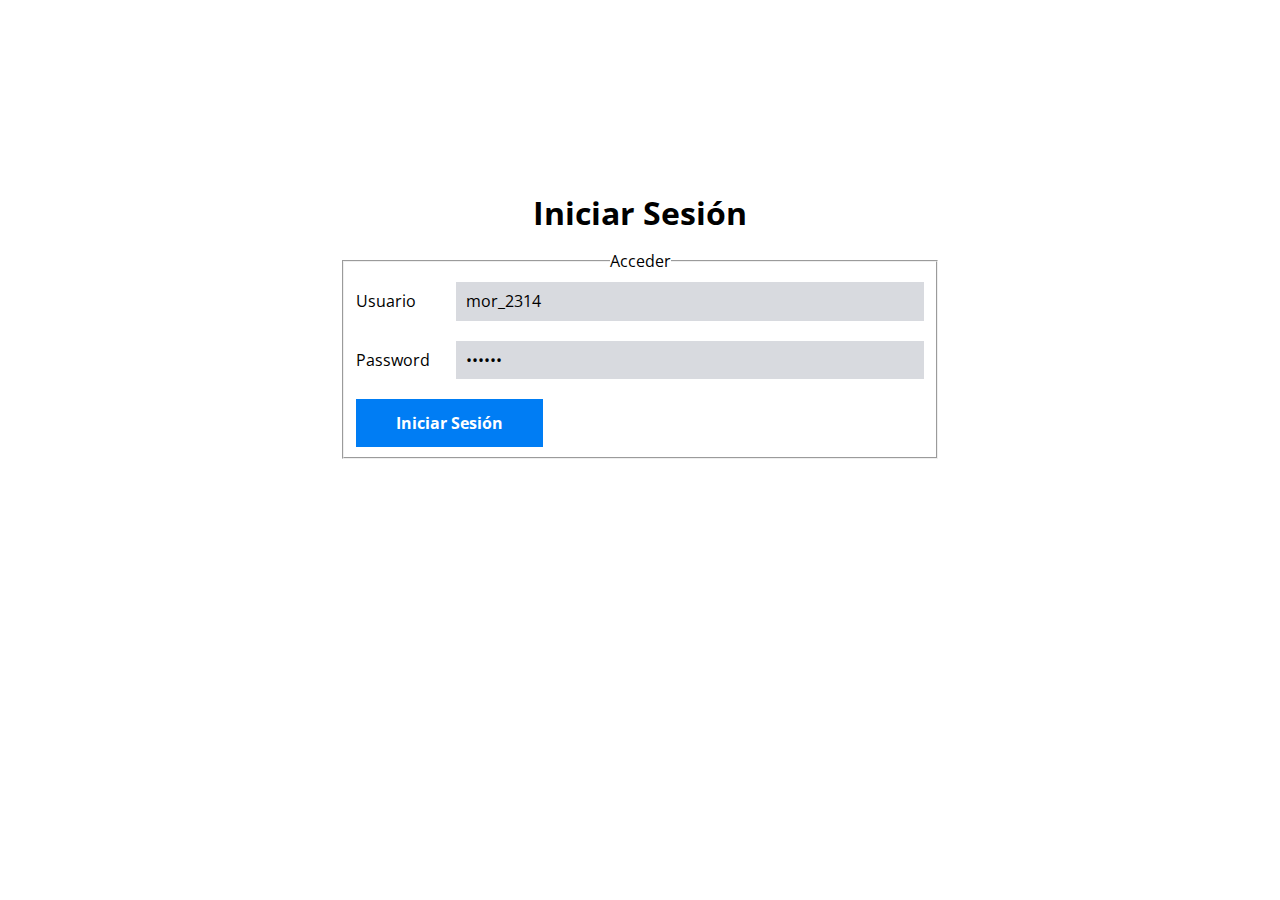
<file: index.html>
<!DOCTYPE html>
<html lang="en">

<head>
    <meta charset="UTF-8">
    <meta name="viewport" content="width=device-width, initial-scale=1.0">
    <title>Login</title>
    <link rel="stylesheet" href="css/normalize.css">
    <link rel="stylesheet" href="css/style.css">
    <link href="https://fonts.googleapis.com/css2?family=Inter:wght@400;700;900&family=Open+Sans&display=swap"
        rel="stylesheet">
</head>

<body>

    <main class="login">
        <div class="contenido-centrado">
            <h1 class="centrar-texto no-margin">Iniciar Sesión</h1>


            <form id="formulario" class="formulario">

                <fieldset class="formulario__fieldset">
                    <legend class="centrar-texto">Acceder</legend>

                    <div class="formulario-campo">
                        <label for="usuario" class="campo__label">Usuario</label>
                        <input type="text" class="campo__input" id="usuario" name="usuario" placeholder="Tu Usuario" value="mor_2314">
                    </div>

                    <div class="formulario-campo">
                        <label for="password" class="campo__label">Password</label>
                        <input type="password" class="campo__input" id="password" name="password"
                            placeholder="Tu Password" value="83r5^_">
                    </div>

                    <input type="submit" class="formulario__submit" value="Iniciar Sesión">

                </fieldset>
            </form>

        </div>


    </main>

    <script src="js/app.js" type="module"></script>
</body>

</html>
</file>
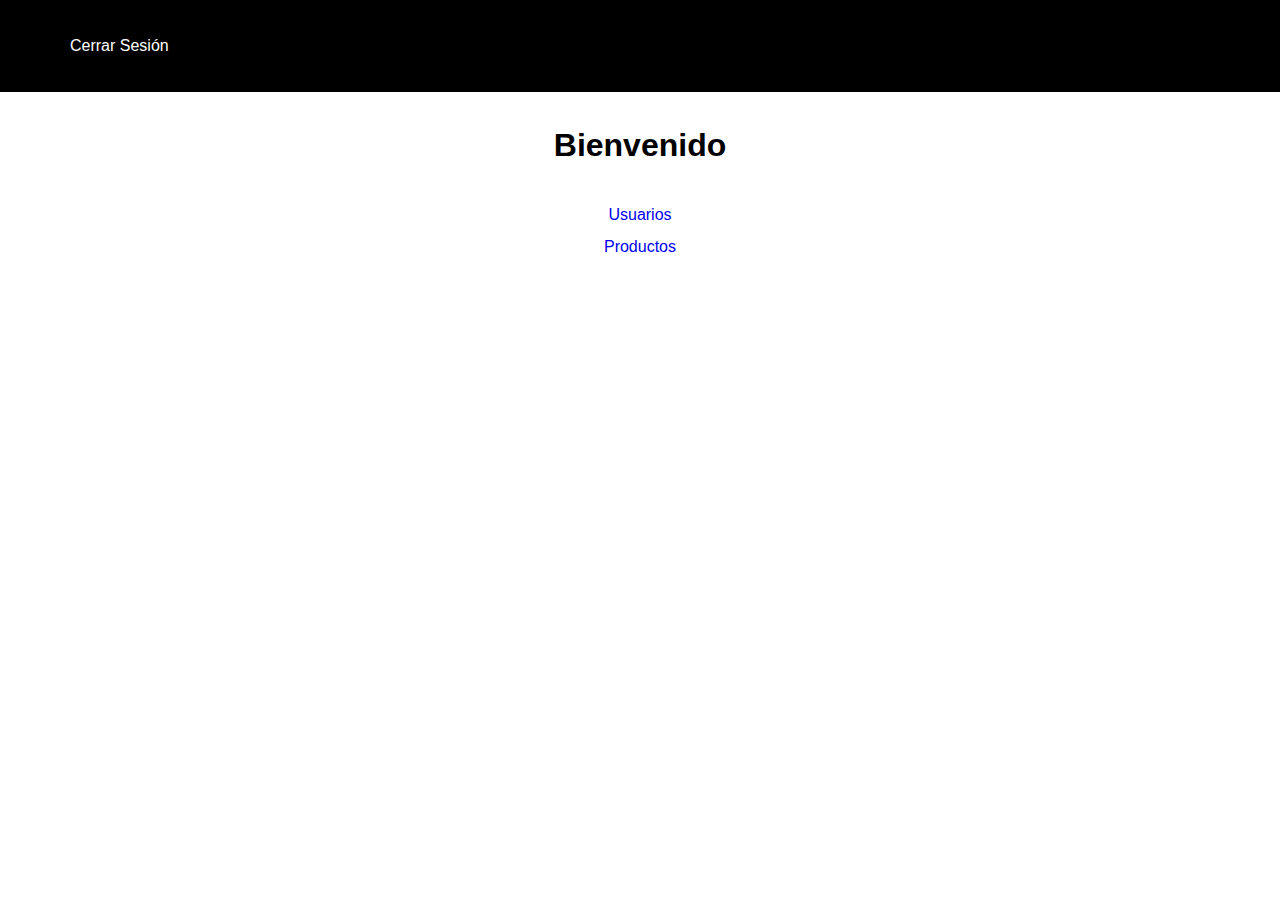
<file: dashboard.html>
<!DOCTYPE html>
<html lang="en">

<head>
    <meta charset="UTF-8">
    <meta name="viewport" content="width=device-width, initial-scale=1.0">
    <title>Panel</title>
    <link rel="stylesheet" href="css/normalize.css">
    <link rel="stylesheet" href="css/style.css">
</head>

<body>
    <header class="header">
        <div class="contenedor contenido-header">
            <nav class="barra">
                <a href="#">Cerrar Sesión</a>
            </nav>
    </header>

    <div class="centrar">
        <h1>Bienvenido</h1>

        <div class="opciones">
            <div class="">
                <a href="usuario.html" id="crudUsuario" class="">Usuarios</a>
            </div>
            <div class="">
                <a href="productos.html" class="">Productos</a>
            </div>
        </div>
    </div>


</body>

</html>
</file>
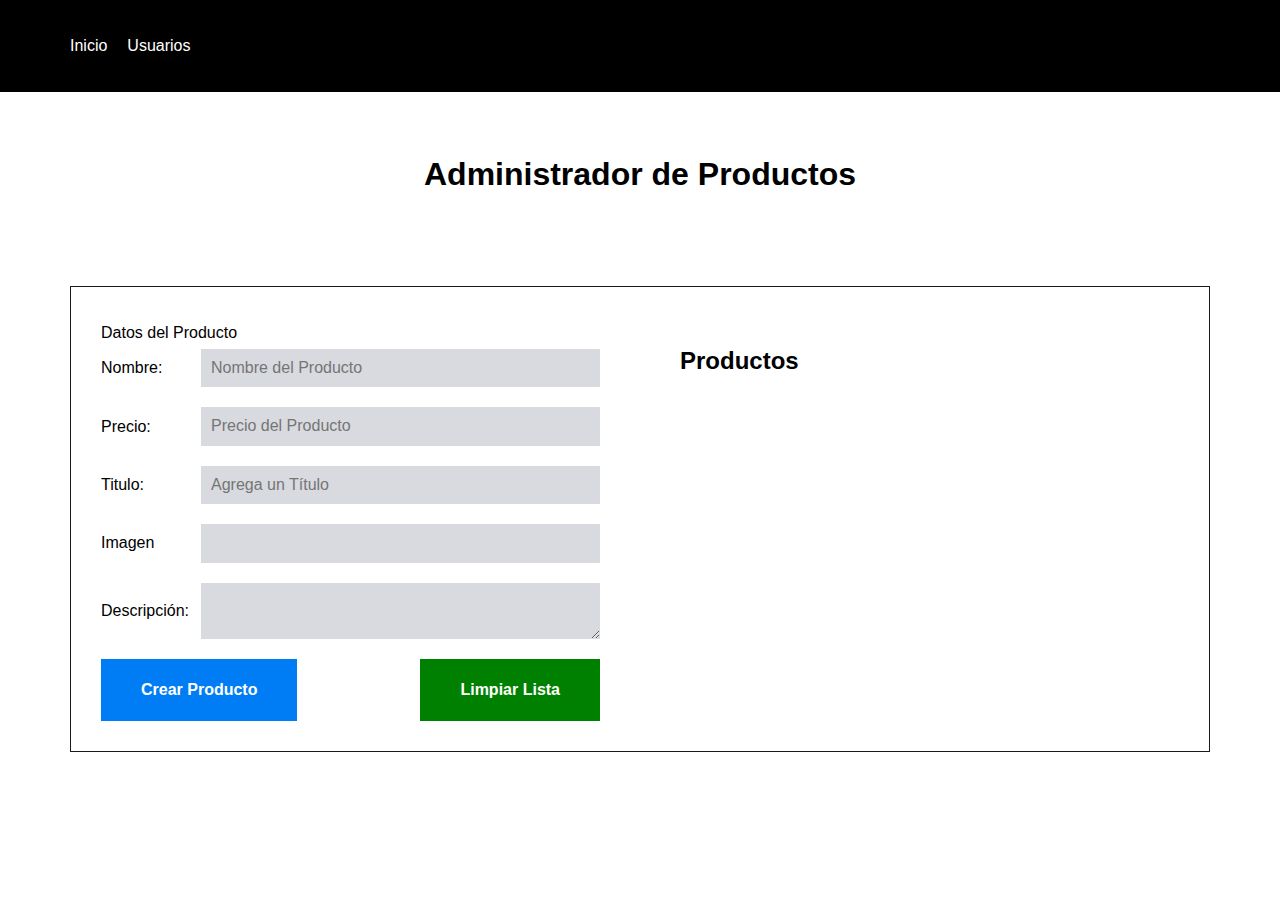
<file: productos.html>
<!DOCTYPE html>
<html lang="en">

<head>
	<meta charset="UTF-8">
	<meta name="viewport" content="width=device-width, initial-scale=1.0">
	<title>Usuarios</title>
	<link rel="stylesheet" href="css/normalize.css">
	<link rel="stylesheet" href="css/style.css">
</head>

<body>

	<header class="header ">
		<div class="contenedor contenido-header">
			<nav class="barra">
				<div class="">
					<a href="dashboard.html">Inicio</a>
				</div>

				<a href="usuario.html">Usuarios</a>
			</nav>
	</header>

	<h1 class="titulo">Administrador de Productos</h1>
	<div class="contenedor">
		<div class="contenido-flex">
			<form id="nuevo-usuario">
				<legend>Datos del Producto</legend>

				<div class="formulario-campo">
					<label class="campo__label" for="nombreProducto">Nombre:</label>
					<input type="text" class="campo__input" id="nombreProducto" name="nombre" placeholder="Nombre del Producto">
				</div>

				<div class="formulario-campo">
					<label class="campo__label" for="precio">Precio:</label>
					<input type="text" class="campo__input" id="precio" name="precio"
						placeholder="Precio del Producto ">
				</div>

				<div class="formulario-campo">
					<label class="campo__label" for="titulo">Titulo:</label>
					<input type="text" class="campo__input" id="titulo" name="titulo" placeholder="Agrega un Título">
				</div>

				<div class="formulario-campo">
					<label class="campo__label" for="img">Imagen</label>
					<input type="text" class="campo__input" id="img" name="img">
				</div>

				<div class="formulario-campo">
					<label class="campo__label" for="descripcion">Descripción:</label>
					<textarea id="descripcion" class="campo__input" name="descripcion"></textarea>
				</div>

				<div class="acciones">
					<button type="submit" class="formulario__submit" id="btnProducto">Crear Producto</button>
					<a class="refrescar" id="refrescar">Limpiar Lista</a>
				</div>

			</form>
			<div>
				<main class="" id="usuario">
					<h2>Productos</h2>
					<div class="contenido"></div>
				</main>
			</div>
		</div>
	</div>
	</div>
	<script src="js/app.js" type="module"></script>
</body>

</html>
</file>
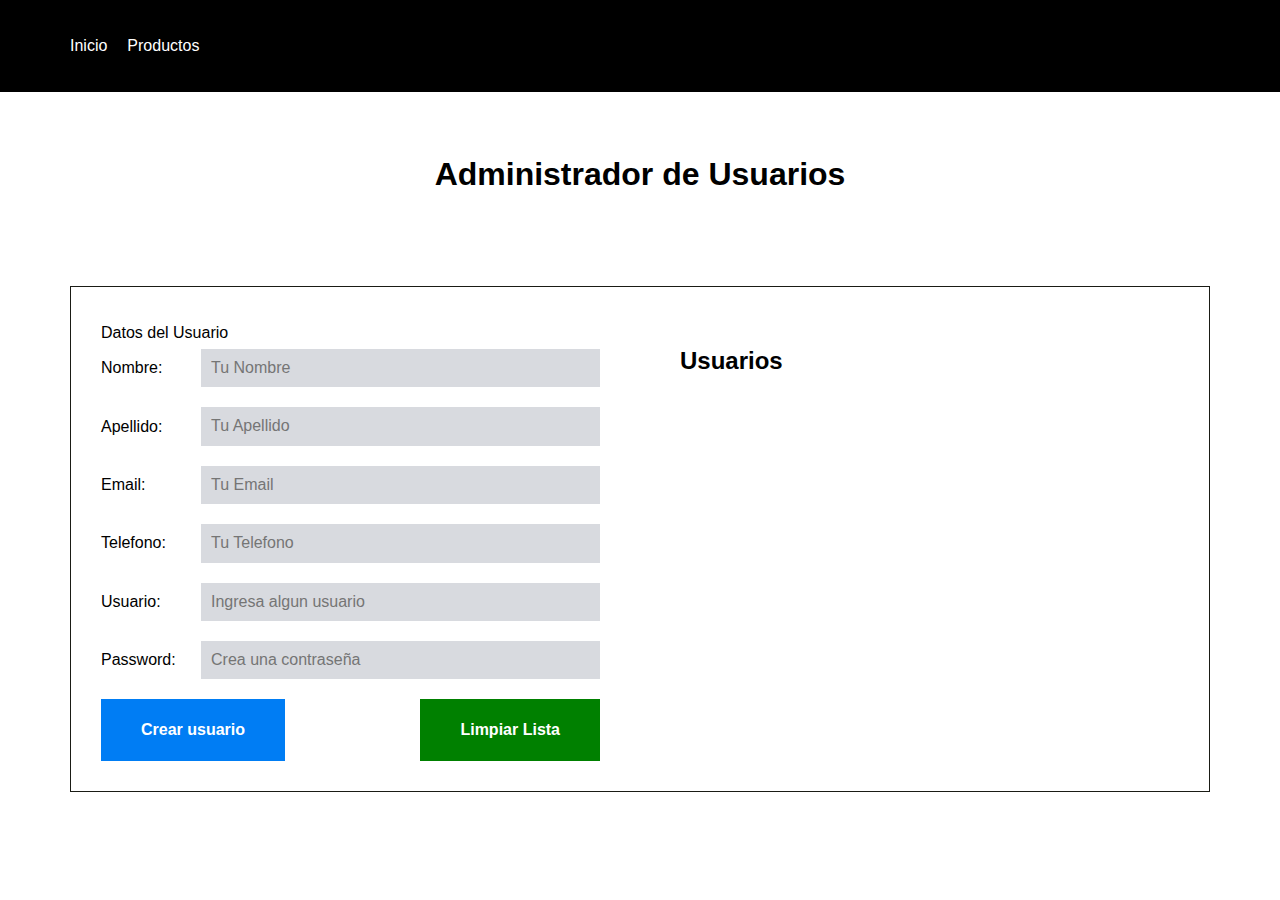
<file: usuario.html>
<!DOCTYPE html>
<html lang="en">

<head>
	<meta charset="UTF-8">
	<meta name="viewport" content="width=device-width, initial-scale=1.0">
	<title>Usuarios</title>
	<link rel="stylesheet" href="css/normalize.css">
	<link rel="stylesheet" href="css/style.css">
</head>

<body>

	<header class="header ">
		<div class="contenedor contenido-header">
			<nav class="barra">
				<div class="">
					<a href="dashboard.html">Inicio</a>
				</div>

				<a href="productos.html">Productos</a>
			</nav>
	</header>

	<h1 class="titulo">Administrador de Usuarios</h1>
	<div class="contenedor">
		<div class="contenido-flex">
			<form id="nuevo-usuario">
				<legend>Datos del Usuario</legend>

				<div class="formulario-campo">
					<label class="campo__label" for="nombre">Nombre:</label>
					<input type="text" class="campo__input" id="nombre" name="nombre" placeholder="Tu Nombre" />
				</div>

				<div class="formulario-campo">
					<label class="campo__label" for="apellido">Apellido:</label>
					<input type="text" class="campo__input" id="apellido" name="apellido" placeholder="Tu Apellido " />
				</div>

				<div class="formulario-campo">
					<label class="campo__label" for="email">Email:</label>
					<input type="email" class="campo__input" id="email" name="email" placeholder="Tu Email" />

				</div>

				<div class="formulario-campo">
					<label class="campo__label" for="telefono">Telefono:</label>
					<input type="tel" class="campo__input" id="telefono" name="telefono" placeholder="Tu Telefono" />
				</div>

				<div class="formulario-campo">
					<label class="campo__label" for="usuario">Usuario:</label>
					<input type="text" class="campo__input" id="usuarioRegistro" name="usuario"
						placeholder="Ingresa algun usuario" />
				</div>

				<div class="formulario-campo">
					<label class="campo__label" for="password">Password:</label>
					<input type="password" class="campo__input" id="passwordRegistro" name="password"
						placeholder="Crea una contraseña" />
				</div>

				<div class="acciones">
					<button type="submit" class="formulario__submit" id="btnUsuario">Crear usuario</button>
					<a class="refrescar" id="refrescar">Limpiar Lista</a>
				</div>

			</form>

			<div>
				<main class="" id="usuario">
					<h2>Usuarios</h2>
					<div class="contenido"></div>
				</main>
			</div>
		</div>
	</div>
	</div>
	<script src="js/app.js" type="module"></script>
</body>

</html>
</file>
<file: css/style.css>
:root {
  --fuentePrincial: "Open Sans", sans-serif;

  --grisClaro: #d8dadf;
  --blanco: #fff;
  --azul: #007df4;
  --colorEnlace: #1a1b15;
}

html {
  font-size: 62.5%;
  box-sizing: border-box;
  height: 100%;
}

*,
*:before,
*:after {
  box-sizing: inherit;
}

body {
  font-family: var(--fuentePrincial);
  font-size: 1.6rem;
  line-height: 2;
}

a {
  text-decoration: none;
}

img {
  width: 100%;
  height: auto;
}

.no-margin {
  margin: 0;
}

.no-padding {
  padding: 0;
}

.centrar-texto {
  text-align: center;
}

.formulario__alerta {
  padding: 1rem 1.5rem 1rem 3rem;
  text-transform: uppercase;
  margin: 1rem 0;
  font-size: 1.2rem;
  font-weight: 700;
  border: 1px solid var(--alertas);
  border-left: 0.5rem solid var(--alertas);
  color: var(--alertas);
}

.contenedor {
  width: 95%;
  max-width: 120rem;
  margin: 0 auto;
  padding: 3rem;
}

/* Formulario */

.login {
  height: 60rem;
  display: flex;
  align-items: center;
  justify-content: center;
}

.contenido-centrado {
  width: min(95%, 60rem);
  margin: 0 auto;
  margin-bottom: 3rem;
}

.contenido-centrado h1 {
  margin-top: 7rem;
}

.formulario-campo {
  display: flex;
  align-items: center;
  margin-bottom: 2rem;
}

.campo__label {
  flex: 0 0 10rem;
}

.campo__input {
  flex: 1;
  border: none;
  padding: 1rem;
  background-color: var(--grisClaro);
}

.formulario__submit,
.refrescar {
  background-color: var(--azul);
  padding: 1.5rem 4rem;
  color: var(--blanco);
  font-size: 1.6rem;
  font-weight: 700;
  border: none;
  text-align: center;
  display: block;
  width: auto;

  &:hover {
    cursor: pointer;
  }
}

.refrescar {
  background-color: green;
}

/* dashboard */

.header {
  background-color: black;
}

.contenido-header {
  display: flex;
  flex-direction: row;
  justify-content: space-between;
  align-items: center;
}

.usuario {
  color: var(--blanco);
  font-size: 2rem;
}

.barra {
  display: flex;
  gap: 2rem;
}

.barra a {
  text-align: center;
  font-size: 1.6rem;
  color: var(--blanco);
}

.centrar {
  text-align: center;
}

.alerta {
  margin-top: 3rem;
  width: 100%;
  background-color: #ff291d;
  color: var(--blanco);
  text-align: center;
  border-radius: .5rem;
}

/* USUARIOS */

.titulo {
  text-align: center;
  margin: 5rem 0 5rem 0;
}
.contenido-flex {
  padding: 3rem;
  border: 1px solid var(--colorEnlace);
  display: grid;
  grid-template-columns: repeat(2, 1fr);
  gap: 8rem;
}

@media (min-width: 768px) {
  .acciones {
    display: flex;
    justify-content: space-between;
  }
}

.row p {
  margin: 0;
}

.row {
  border-bottom: 1px solid #e1e1e1;
  margin-bottom: 2rem;
}

.btn {
  border: none;
  padding: 0.8rem 1rem;
  border-radius: 0.5rem;
  margin-bottom: 2rem;
  
  &:hover {
    cursor: pointer;
  }
}

.btn-eliminar {
  background-color: #ff291d;
  color: var(--blanco);
}

.btn-editar {
  background-color: #5fc1e8;
  color: var(--blanco);
  margin-right: 2rem;
}
</file>
